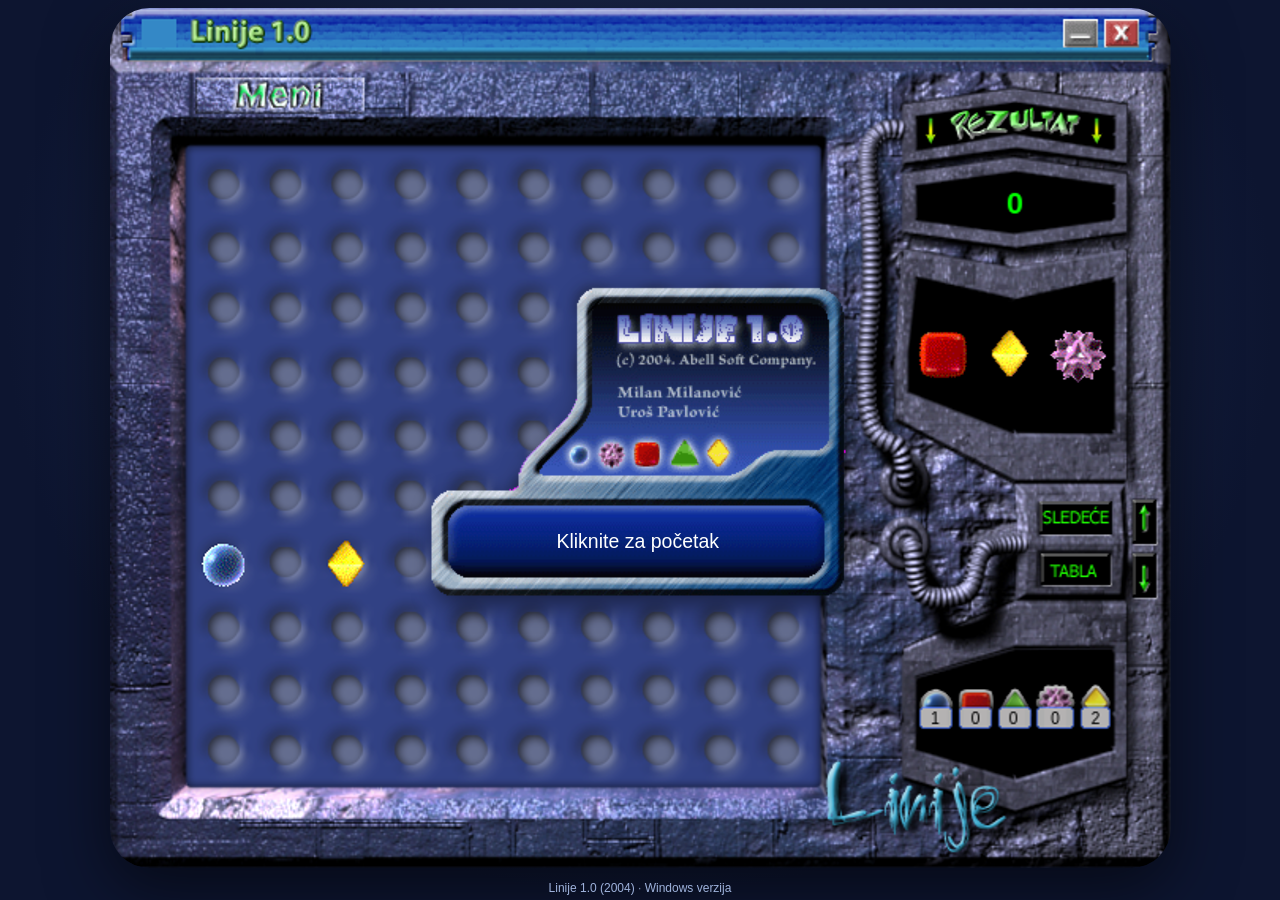
<file: web/index.html>
<!doctype html>
<html lang="sr-Latn">
<head>
<meta charset="utf-8">
<meta name="viewport" content="width=device-width, initial-scale=1, maximum-scale=1, viewport-fit=cover, user-scalable=no">
<title>Linije</title>
<meta name="description" content="Logička igra iz 2004. godine, sa originalnom grafikom, zvucima i muzikom. Igrajte u browseru i na telefonu.">
<link rel="canonical" href="https://milanm.github.io/Linije/">
<meta property="og:type" content="website">
<meta property="og:site_name" content="Linije">
<meta property="og:title" content="Linije 1.0">
<meta property="og:description" content="Logička igra iz 2004. godine, sa originalnom grafikom, zvucima i muzikom. Igrajte u browseru i na telefonu.">
<meta property="og:url" content="https://milanm.github.io/Linije/">
<meta property="og:image" content="https://milanm.github.io/Linije/assets/og-image.jpg">
<meta property="og:image:type" content="image/jpeg">
<meta property="og:image:width" content="1200">
<meta property="og:image:height" content="630">
<meta property="og:image:alt" content="Linije 1.0, partija u toku">
<meta property="og:locale" content="sr_RS">
<meta name="twitter:card" content="summary_large_image">
<meta name="twitter:title" content="Linije 1.0">
<meta name="twitter:description" content="Logička igra iz 2004. godine. Igrajte u browseru i na telefonu.">
<meta name="twitter:image" content="https://milanm.github.io/Linije/assets/og-image.jpg">
<meta name="theme-color" content="#0d1530">
<meta name="apple-mobile-web-app-capable" content="yes">
<meta name="mobile-web-app-capable" content="yes">
<meta name="apple-mobile-web-app-title" content="Linije">
<link rel="icon" href="assets/icon-32.png">
<link rel="apple-touch-icon" href="assets/icon-180.png">
<link rel="manifest" href="manifest.webmanifest">
<link rel="stylesheet" href="style.css">
</head>
<body>
<main id="stage" aria-label="Linije">
  <div id="inner">
    <canvas id="screen"></canvas>

    <div id="menu" class="menu" role="menu" hidden>
      <div class="menu-title">Opcije</div>
      <button role="menuitem" data-cmd="nova">N<u>o</u>va igra</button>
      <button role="menuitem" data-cmd="sacuvaj">S<u>a</u>cuvaj igru</button>
      <button role="menuitem" data-cmd="ucitaj">Uc<u>i</u>taj igru</button>
      <button role="menuitem" data-cmd="kopiraj"><u>K</u>opiraj</button>
      <hr>
      <button role="menuitemcheckbox" data-cmd="muzika">Muzika</button>
      <button role="menuitemcheckbox" data-cmd="prepreke">Prepreke</button>
      <button role="menuitem" data-cmd="rezultati"><u>R</u>ezultati</button>
      <hr>
      <button role="menuitem" data-cmd="internet">I<u>n</u>ternet</button>
      <button role="menuitem" data-cmd="pomoc"><u>P</u>omoc</button>
      <button role="menuitem" data-cmd="oigri">O L<u>i</u>nijama</button>
      <hr>
      <button role="menuitem" data-cmd="izlaz">I<u>z</u>laz</button>
    </div>

    <div id="dlg-rezultati" class="dialog" role="dialog" aria-label="Rezultati" hidden>
      <img src="assets/rezultati.png" alt="" draggable="false">
      <button class="x-malo" aria-label="Zatvori"></button>
      <div class="lista">
        <table>
          <thead><tr><th>R.broj</th><th>Ime</th><th>Rezultat</th></tr></thead>
          <tbody></tbody>
        </table>
      </div>
      <button class="izlaz" aria-label="Izlaz"></button>
    </div>

    <form id="dlg-unos" class="dialog" role="dialog" aria-label="Imate dobar rezultat" hidden>
      <img src="assets/unesi.png" alt="" draggable="false">
      <input name="ime" maxlength="20" autocomplete="nickname" aria-label="Unesite ime" spellcheck="false">
      <button class="izlaz" aria-label="U redu"></button>
    </form>

    <div id="dlg-oigri" class="dialog" role="dialog" aria-label="O Linijama" hidden>
      <img src="assets/oigri.png" alt="Linije 1.0. Programer: Milan Milanović. Grafika: Uroš Pavlović. BETA tester: Dragoljub Marjanović." draggable="false">
      <button class="x-malo" aria-label="Zatvori"></button>
      <button class="izlaz" aria-label="Izlaz"></button>
    </div>

    <div id="dlg-poruka" class="msgbox" role="alertdialog" hidden>
      <div class="msgbox-title"><span>Linije 1.0</span><button class="msgbox-x" aria-label="Zatvori"></button></div>
      <div class="msgbox-body"><span class="msgbox-icon" aria-hidden="true"></span><p></p></div>
      <div class="msgbox-buttons"><button class="msgbox-ok">OK</button></div>
    </div>
  </div>
</main>

<div id="splash" role="status">
  <img src="assets/splash.png" alt="Linije 1.0, (c) 2004. Abell Soft Company. Milan Milanović, Uroš Pavlović" draggable="false">
  <span id="splash-text">Učitavam grafiku...</span>
</div>

<div id="bonus" aria-live="polite"><span></span></div>
<div id="area" aria-hidden="true"></div>

<footer id="footer">
  <a href="https://github.com/milanm/Linije" target="_blank" rel="noopener">Linije 1.0 (2004)</a>
  · <a href="https://github.com/milanm/Linije/releases/latest" target="_blank" rel="noopener">Windows verzija</a>
</footer>

<script src="game.js"></script>
</body>
</html>
</file>
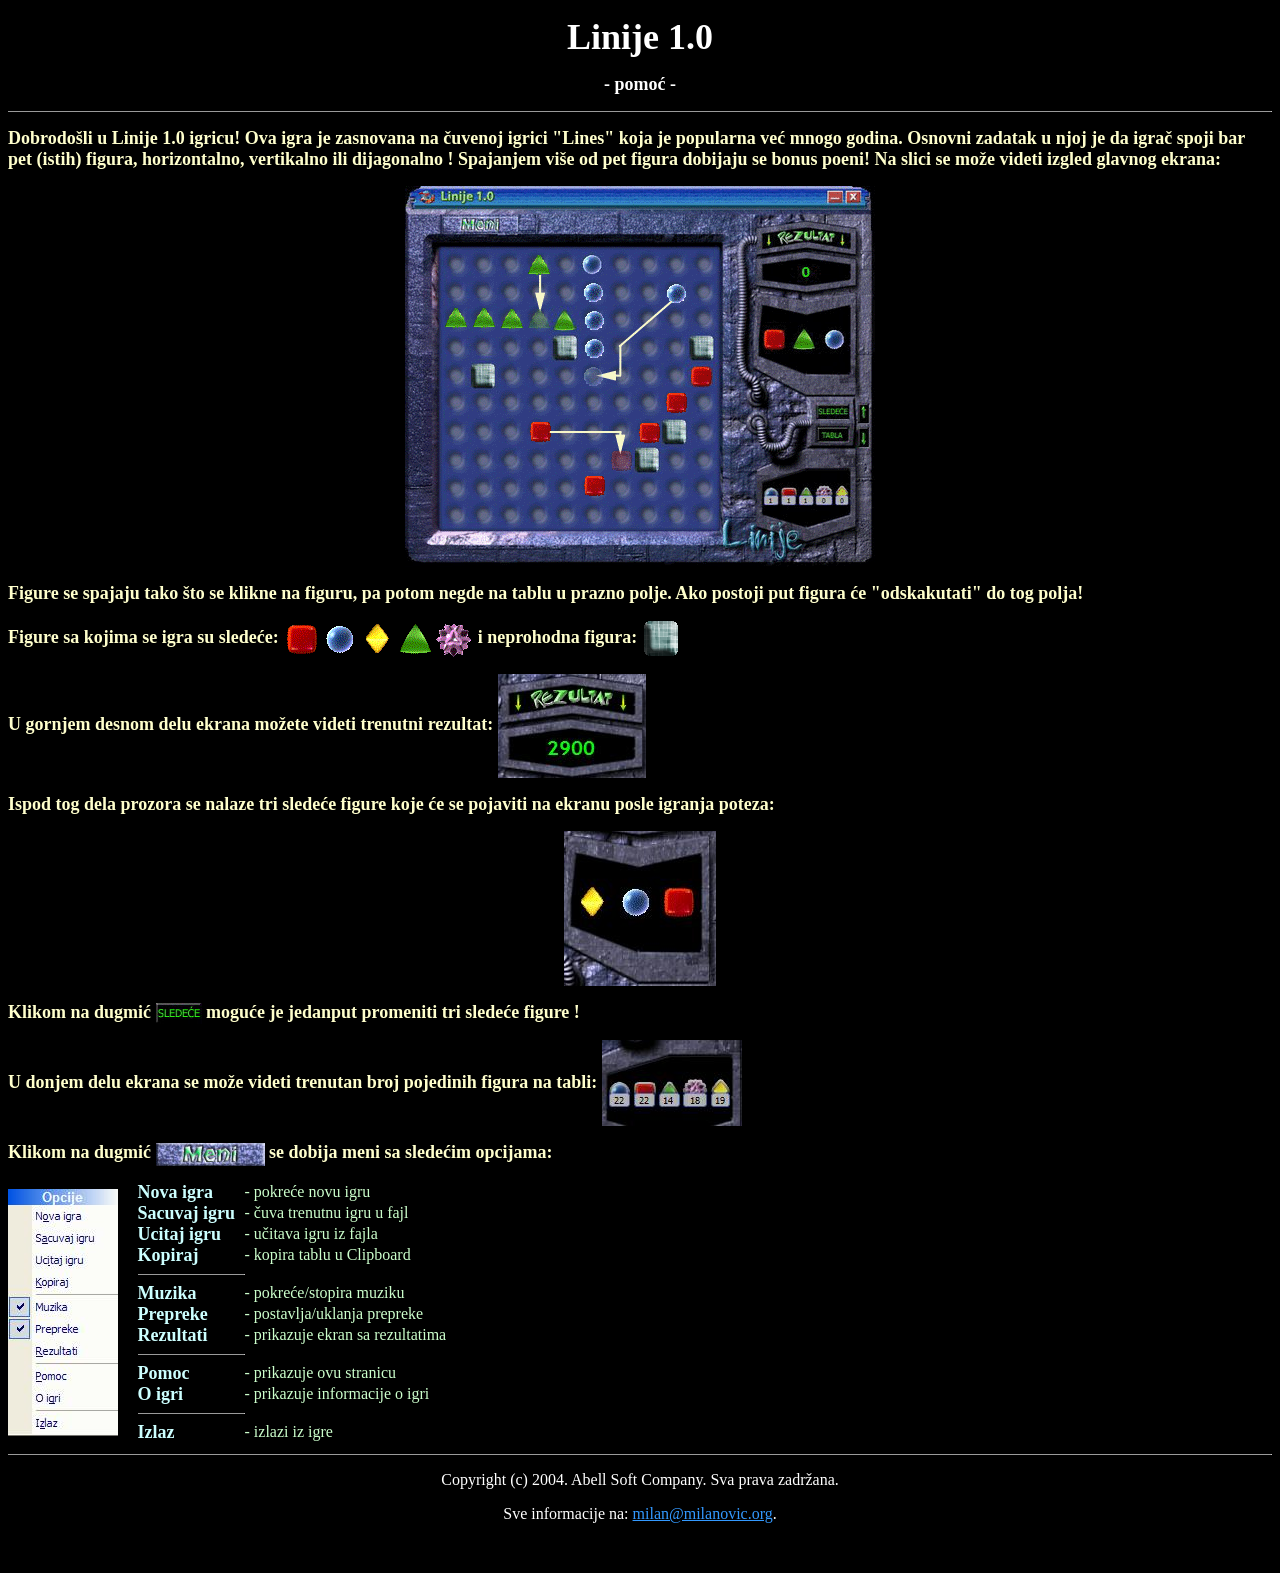
<file: web/help/index.html>
<!DOCTYPE html PUBLIC "-//W3C//DTD XHTML 1.0 Transitional//EN" "http://www.w3.org/TR/xhtml1/DTD/xhtml1-transitional.dtd">
<html xmlns="http://www.w3.org/1999/xhtml">
<head>
<title>Linije 1.0 - Pomoć</title>
<meta http-equiv="Content-Type" content="text/html; charset=utf-8" />
<style type="text/css">
<!--

<!-- a:hover { color: #00AAFF } -->

body {
	background-color: #000000;
}
.style1 {
	font-family: "Trebuchet MS";
	font-size: 36px;
	color: #FFFFFF;
}
.style2 {
	font-family: "Trebuchet MS";
	font-size: 18px;
	color: #FFFFFF;
}
.style3 {
	font-family: "Trebuchet MS";
	font-size: 18px;
	color: #FFFFCC;
}
.style4 {
	font-family: "Trebuchet MS";
	font-size: 18px;
	color: #CCFFFF;
}
.style5 {
	font-family: "Trebuchet MS";
	font-size: 16px;
	color: #CCFFCC;
}
.style6 {
	font-family: "Trebuchet MS";
	font-size: 16px;
	color: #FFFFFF;
}
a:link {
	color: #3399FF;
}
a:visited {
	color: #3399FF;
}
a:active {
	color: #3399FF;
}
-->
</style></head>
<script type="text/javascript">
<!--
// Skripta za maksimiziranje Internet Explorera
top.window.moveTo(0,0);
if (document.all) {
top.window.resizeTo(screen.availWidth,screen.availHeight);
}
else if (document.layers||document.getElementById) {
if (top.window.outerHeight < screen.availHeight||top.window.outerWidth < screen.availWidth){
top.window.outerHeight = screen.availHeight;
top.window.outerWidth = screen.availWidth;
}
}
</script>

<body>
<div align="center">
  <p><strong><span class="style1">Linije 1.0 </span></strong></p>
  <p><strong><span class="style2">- pomoć -</span></strong></p>
  <hr size="1" />
  <p align="left"><strong><span class="style3">Dobrodošli u Linije 1.0 igricu! Ova igra je zasnovana na čuvenoj igrici &quot;Lines&quot; koja je popularna već mnogo godina. Osnovni zadatak u njoj je da igrač spoji bar pet (istih) figura, horizontalno, vertikalno ili dijagonalno ! Spajanjem više od pet figura dobijaju se bonus poeni! Na slici se može videti izgled glavnog ekrana: </span></strong></p>
  <p align="center"><img src="glekran.gif" width="470" height="381" /></p>
  <p align="left">
  <p align="left"><strong><span class="style3">Figure se spajaju tako što se klikne na figuru, pa potom negde na tablu u prazno polje. Ako postoji put figura će "odskakutati" do tog polja!</span></strong></p>
  <div align="left"><strong><span class="style3">Figure sa kojima se igra su sledeće: <img src="cube.gif" width="38" height="38" align="absmiddle" /><img src="kugla.gif" width="38" height="38" align="absmiddle" /><img src="romb.gif" width="38" height="38" align="absmiddle" /><img src="trougao.gif" width="38" height="38" align="absmiddle" /><img src="zvezda.gif" width="38" height="38" align="absmiddle" /> i neprohodna figura: <img src="zidic.gif" width="38" height="38" align="absmiddle" /></span></strong>
    </p>
  </div>
  <p align="left"><strong><span class="style3">U gornjem desnom delu ekrana možete videti trenutni rezultat: <img src="rez.JPG" width="148" height="104" align="absmiddle" /></span></strong></p>
  <p align="left"><strong><span class="style3">Ispod tog dela prozora se nalaze tri sledeće figure koje će se pojaviti na ekranu posle igranja poteza:</span></strong></p>
  <p align="center"><strong><img src="sled.JPG" width="152" height="155" /></strong></p>
  <p align="left"><strong><span class="style3">Klikom na dugmić <img src="sledece.jpg" width="46" height="21" align="absmiddle" /> moguće je jedanput promeniti tri sledeće figure !</span></strong></p>
  <p align="left"><strong><span class="style3">U donjem delu ekrana se može videti trenutan broj pojedinih figura na tabli: <img src="ekran.JPG" width="140" height="86" align="absmiddle" /></span></strong></p>
  <p align="left"><strong><span class="style3">Klikom na dugmić <img src="meni.jpg" width="109" height="23" align="absmiddle" /> se dobija meni sa sledećim opcijama:</span></strong></p>
  <table width="501" border="0" align="left" cellpadding="0" cellspacing="0">
    <tr>
      <td width="110"><img src="opcije.JPG" width="110" height="247" /></td>
      <td width="391"><table width="352" border="0" align="center" cellpadding="0" cellspacing="0">
        <tr>
          <td width="107"><div align="left"><strong><span class="style4">Nova igra </span></strong></div></td>
          <td width="245"><div align="left"><span class="style5">- pokreće novu igru </span></div></td>
        </tr>
        <tr>
          <td><div align="left"><strong><span class="style4">Sacuvaj igru</span></strong></div></td>
          <td><div align="left"><span class="style5">- čuva trenutnu igru u fajl </span></div></td>
        </tr>
        <tr>
          <td><div align="left"><strong><span class="style4">Ucitaj igru </span></strong></div></td>
          <td><div align="left"><span class="style5">- učitava igru iz fajla </span></div></td>
        </tr>
        <tr>
          <td><div align="left"><strong><span class="style4"></span></strong><strong><span class="style4">Kopiraj</span></strong></div></td>
          <td><div align="left"><span class="style5">- kopira tablu u Clipboard </span></div></td>
        </tr>
        <tr>
          <td><hr align="left" size="1" />            <div align="left"><strong></strong></div></td>
          <td><div align="left"></div></td>
        </tr>
        <tr>
          <td><div align="left"><strong><span class="style4">Muzika</span></strong></div></td>
          <td><div align="left"><span class="style5">- pokreće/stopira muziku</span></div></td>
        </tr>
        <tr>
          <td><div align="left"><strong><span class="style4">Prepreke</span></strong></div></td>
          <td><div align="left"><span class="style5">- postavlja/uklanja prepreke </span></div></td>
        </tr>
        <tr>
          <td><div align="left"><strong><span class="style4">Rezultati</span></strong></div></td>
          <td><div align="left"><span class="style5">- prikazuje ekran sa rezultatima</span></div></td>
        </tr>
        <tr>
          <td><hr align="left" size="1" /></td>
          <td><div align="left"></div></td>
        </tr>
        <tr>
          <td><div align="left"><strong><span class="style4">Pomoc</span></strong></div></td>
          <td><div align="left"><span class="style5">- prikazuje ovu stranicu </span></div></td>
        </tr>
        <tr>
          <td><div align="left"><strong><span class="style4">O igri</span></strong></div></td>
          <td><div align="left"><span class="style5">- prikazuje informacije o igri</span></div></td>
        </tr>
        <tr>
          <td><hr align="left" size="1" /></td>
          <td><div align="left"></div></td>
        </tr>
        <tr>
          <td><div align="left"><strong><span class="style4">Izlaz</span></strong></div></td>
          <td><div align="left"><span class="style5">- izlazi iz igre </span></div></td>
        </tr>
      </table>
      <div align="center"></div></td>
    </tr>
  </table>
  <p align="left">&nbsp;</p>
  <p align="left">&nbsp;</p>
  <p align="left">&nbsp;</p>
  <p align="left">&nbsp;</p>
  <p align="left">&nbsp;</p>
  <p align="left">&nbsp;</p>
  <p align="left">&nbsp;</p>
  <p align="left">&nbsp;</p>
  <hr size="1" />
  <p align="center"><span class="style6">Copyright (c) 2004. Abell Soft Company. Sva prava zadržana.</span></p>
  <p align="center"><span class="style6">Sve informacije na: <a href="mailto:milan@milanovic.org">milan@milanovic.org</a>.</span></p>
  <p align="left">&nbsp;</p>
</div>
</body>
</html>
</file>
<file: web/style.css>
/* Linije 1.0 web: the original 2004 skin, scaled to fit the screen. */

:root {
  --ui-font: Tahoma, Verdana, "Segoe UI", Geneva, sans-serif;
  --footer-h: 24px;
}

* { box-sizing: border-box; }

html, body {
  margin: 0;
  height: 100%;
  overflow: hidden;
  background: #0d1530 radial-gradient(ellipse at 50% 35%, #24345f 0%, #0d1530 70%);
  color: #c9d4ee;
  font: 12px var(--ui-font);
  -webkit-tap-highlight-color: transparent;
  -webkit-text-size-adjust: 100%;
  /* A game page: no double-tap or pinch zoom, which threw the layout off on phones. */
  touch-action: none;
  overscroll-behavior: none;
}

#stage {
  position: fixed;
  touch-action: none;
  user-select: none;
  -webkit-user-select: none;
  -webkit-touch-callout: none;
}

#inner {
  position: absolute;
  left: 0;
  top: 0;
  transform-origin: 0 0;
}

#screen {
  display: block;
  border-radius: 25px;
  box-shadow: 0 12px 40px rgba(0, 0, 0, 0.55);
}

@media (pointer: fine) {
  #stage, #stage button, #stage input { cursor: url("assets/kursor.png") 0 0, default; }
}

button {
  font: inherit;
  color: inherit;
  margin: 0;
  padding: 0;
  border: 0;
  background: none;
}

/* Popup menu, after CNewMenu's XP style with the "Opcije" title. */
/* --ui keeps menus and dialogs at least at their original size when the
   board is scaled down on a phone. */
.menu {
  position: absolute;
  z-index: 10;
  transform: scale(var(--ui, 1));
  transform-origin: 0 0;
  width: 124px;
  padding: 1px 1px 2px;
  border: 1px solid #787878;
  background: linear-gradient(to right, #f2f2f2 0 26px, #fdfdfd 26px);
  box-shadow: 3px 3px 4px rgba(0, 0, 0, 0.35);
  font: 11px var(--ui-font);
  color: #000;
}

.menu-title {
  height: 18px;
  margin-bottom: 2px;
  border-radius: 4px 4px 0 0;
  background: linear-gradient(to right, #9cb6d2, #fdfdfd);
  font-weight: bold;
  font-size: 12px;
  line-height: 18px;
  text-align: center;
}

.menu button {
  position: relative;
  display: block;
  width: 100%;
  height: 21px;
  padding-left: 32px;
  border: 1px solid transparent;
  text-align: left;
  white-space: nowrap;
}

.menu button:not(:disabled):hover,
.menu button:not(:disabled):focus-visible {
  outline: none;
  border-color: #0078d7;
  background: #b3d7f4;
}

.menu button:disabled { color: #a0a0a0; }

.menu button[aria-checked="true"]::before {
  content: "";
  position: absolute;
  left: 7px;
  top: 4px;
  width: 6px;
  height: 9px;
  border: solid #000;
  border-width: 0 2px 2px 0;
  transform: rotate(40deg);
}

.menu hr {
  margin: 3px 2px 3px 31px;
  border: 0;
  border-top: 1px solid #6d6d6d;
}

/* Dialogs drawn from the original bitmaps. */
.dialog {
  position: absolute;
  z-index: 20;
  transform: scale(var(--ui, 1));
  overflow: hidden;
  margin: 0;
  border-radius: 10px;
  box-shadow: 0 6px 18px rgba(0, 0, 0, 0.45);
}

.dialog > img { display: block; pointer-events: none; }

.x-malo {
  position: absolute;
  width: 17px;
  height: 14px;
  background: url("assets/x-malo.png");
}
.x-malo:active { background-image: url("assets/x-malo-klik.png"); }

.izlaz {
  position: absolute;
  width: 70px;
  height: 31px;
  background: url("assets/izlaz.png");
}
.izlaz:active { background-image: url("assets/izlaz-klik.png"); }

#dlg-rezultati { width: 215px; height: 307px; }
#dlg-rezultati .x-malo { left: 186px; top: 4px; }
#dlg-rezultati .izlaz { left: 73px; top: 264px; }

.lista {
  position: absolute;
  left: 9px;
  top: 83px;
  width: 195px;
  height: 169px;
  overflow: auto;
  border: 1px solid #a5acb5;
  background: rgb(195, 204, 235);
  font: 11px var(--ui-font);
  color: #000;
  scrollbar-width: thin;
  scrollbar-color: #8c96b4 rgb(195, 204, 235);
  touch-action: pan-x pan-y;
}
.lista::-webkit-scrollbar { width: 12px; height: 12px; }
.lista::-webkit-scrollbar-track { background: rgb(195, 204, 235); }
.lista::-webkit-scrollbar-thumb { background: #8c96b4; border: 3px solid rgb(195, 204, 235); border-radius: 6px; }

.lista table { border-collapse: collapse; table-layout: fixed; width: 191px; }
.lista th, .lista td {
  overflow: hidden;
  padding: 0 0 0 6px;
  text-align: left;
  white-space: nowrap;
}
.lista th {
  position: sticky;
  top: 0;
  height: 25px;
  border-right: 1px solid #e3e3e3;
  background: #fff;
  font: bold 12px var(--ui-font);
}
.lista th:nth-child(1) { width: 50px; }
.lista th:nth-child(2) { width: 83px; }
.lista th:nth-child(3) { width: 58px; }
.lista td { height: 17px; }
.lista tr.izabran td { background: #316ac5; color: #fff; }

#dlg-unos { width: 268px; height: 101px; border-radius: 5px; }
/* 16px text keeps iOS from zooming in on focus; scaled back to the original 11px. */
#dlg-unos input {
  position: absolute;
  left: 84px;
  top: 33px;
  width: 250.2px;
  height: 33.5px;
  padding: 0 5.8px;
  border: 0;
  outline: none;
  background: transparent;
  font: 16px var(--ui-font);
  color: #000;
  transform: scale(0.6875);
  transform-origin: 0 0;
}
#dlg-unos .izlaz { left: 99px; top: 64px; }

#dlg-oigri { width: 310px; height: 250px; }
#dlg-oigri .x-malo { left: 281px; top: 5px; }
#dlg-oigri .izlaz { left: 120px; top: 184px; }

/* Windows XP style message box for "Igra je sacuvana !" and friends. */
.msgbox {
  position: absolute;
  z-index: 30;
  transform: scale(var(--ui, 1));
  min-width: 190px;
  border: 1px solid #0831d9;
  border-radius: 7px 7px 0 0;
  background: #ece9d8;
  box-shadow: 2px 4px 12px rgba(0, 0, 0, 0.5);
  font: 11px var(--ui-font);
  color: #000;
}
.msgbox-title {
  display: flex;
  align-items: center;
  justify-content: space-between;
  height: 26px;
  padding: 0 4px 0 7px;
  border-radius: 6px 6px 0 0;
  background: linear-gradient(#0997ff, #0053ee 12%, #0050ee 50%, #06f 88%, #0053e3);
  color: #fff;
  font: bold 12px "Trebuchet MS", var(--ui-font);
  text-shadow: 1px 1px #0f1089;
}
.msgbox-x {
  width: 21px;
  height: 21px;
  border: 1px solid #fff;
  border-radius: 3px;
  background: linear-gradient(135deg, #e48a6f, #c13c13);
  position: relative;
}
.msgbox-x::before, .msgbox-x::after {
  content: "";
  position: absolute;
  left: 4px;
  top: 8px;
  width: 11px;
  height: 2px;
  background: #fff;
  transform: rotate(45deg);
}
.msgbox-x::after { transform: rotate(-45deg); }
.msgbox-body { display: flex; align-items: center; padding: 16px 18px 10px; }
.msgbox-body p { margin: 0; }
.msgbox-buttons { padding: 4px 0 12px; text-align: center; }
.msgbox-ok {
  min-width: 75px;
  height: 23px;
  border: 1px solid #003c74;
  border-radius: 3px;
  background: linear-gradient(#fff, #ece9d8 85%, #d6d0c5);
}
.msgbox-ok:focus-visible { outline: 1px dotted #000; outline-offset: -4px; }

/* Splash screen, keyed on magenta in the original. */
#splash {
  position: fixed;
  user-select: none;
  -webkit-user-select: none;
  z-index: 40;
  left: 50%;
  top: 50%;
  width: 300px;
  height: 240px;
  opacity: 0;
  transition: opacity 0.4s;
  filter: drop-shadow(4px 6px 8px rgba(0, 0, 0, 0.5));
}
#splash.vidljiv { opacity: 1; }
#splash img { display: block; }
#splash-text {
  position: absolute;
  left: 47px;
  top: 173px;
  width: 203px;
  height: 16px;
  color: #fff;
  font: 13px Verdana, var(--ui-font);
  line-height: 16px;
  text-align: center;
  white-space: nowrap;
}
#splash.ceka { cursor: pointer; }
#splash.ceka #splash-text { animation: trepni 1.2s ease-in-out infinite; }
@keyframes trepni { 50% { opacity: 0.45; } }

/* Bonus notification, the original TaskbarNotifier skin. */
#bonus {
  position: fixed;
  z-index: 35;
  right: calc(16px + env(safe-area-inset-right));
  bottom: calc(var(--footer-h) + 8px + env(safe-area-inset-bottom));
  width: 148px;
  height: 120px;
  background: url("assets/bonus.png");
  opacity: 0;
  visibility: hidden;
  transform: translateY(40px);
  transition: transform 0.5s, opacity 0.5s, visibility 0s 0.5s;
  pointer-events: none;
}
#bonus.vidljiv {
  opacity: 1;
  visibility: visible;
  transform: none;
  transition: transform 0.5s, opacity 0.5s;
}
#bonus span {
  position: absolute;
  left: 10px;
  top: 50px;
  width: 128px;
  height: 45px;
  color: #ff0;
  font: 21px Impact, "Arial Narrow", sans-serif;
  line-height: 45px;
  text-align: center;
  white-space: pre;
}

footer {
  position: fixed;
  left: 0;
  right: 0;
  bottom: env(safe-area-inset-bottom);
  height: var(--footer-h);
  line-height: var(--footer-h);
  text-align: center;
  color: #7f8fb3;
  font-size: 12px;
}
footer a { color: #9fb3dc; text-decoration: none; }
footer a:hover { text-decoration: underline; }

/* The free space for the game, measured by the browser itself: inside the
   notch and home indicator safe areas and above the footer. */
#area {
  position: fixed;
  top: calc(env(safe-area-inset-top) + 8px);
  right: calc(env(safe-area-inset-right) + 8px);
  bottom: calc(var(--footer-h) + env(safe-area-inset-bottom) + 8px);
  left: calc(env(safe-area-inset-left) + 8px);
  visibility: hidden;
  pointer-events: none;
}

/* Phones: the board needs every pixel, and the Windows link doesn't apply. */
@media (max-width: 559px) {
  footer { display: none; }
  #area { bottom: calc(env(safe-area-inset-bottom) + 8px); }
  #bonus { bottom: calc(8px + env(safe-area-inset-bottom)); }
}

[hidden] { display: none !important; }
</file>
